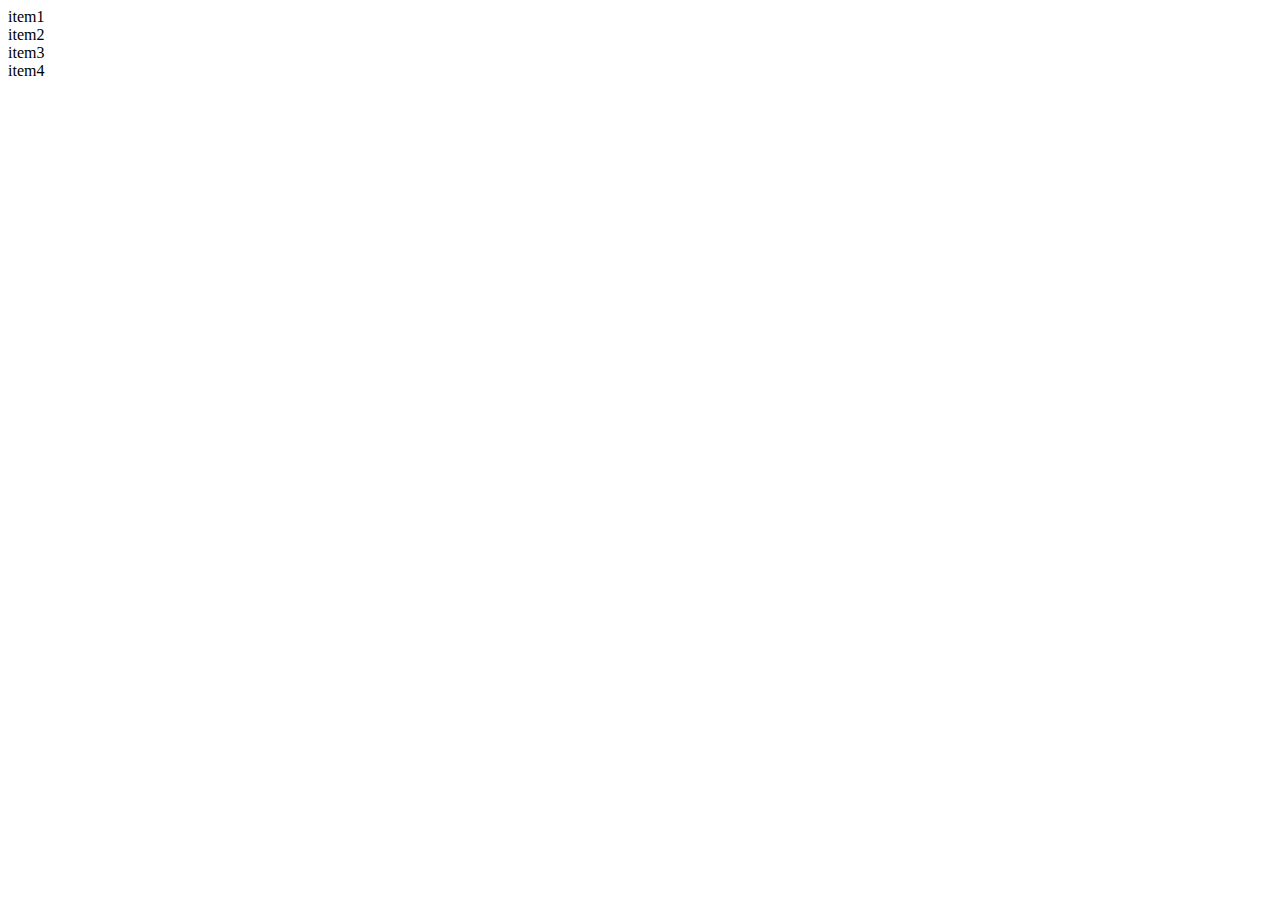
<file: flexbox.html>
<!DOCTYPE html>
<html lang="en">
<head>
    <meta charset="UTF-8">
    <meta name="viewport" content="width=device-width, initial-scale=1.0">
    <title>Flexbox</title>
    <link rel="stylesheet" href="./style.css">
</head>
<body>

    <div class="container">

        <div class="item">item1</div>
        <div class="item item2">item2</div>
        <div class="item">item3</div>
        <div class="item">item4</div>
    </div>
    
</body>
</html>
</file>
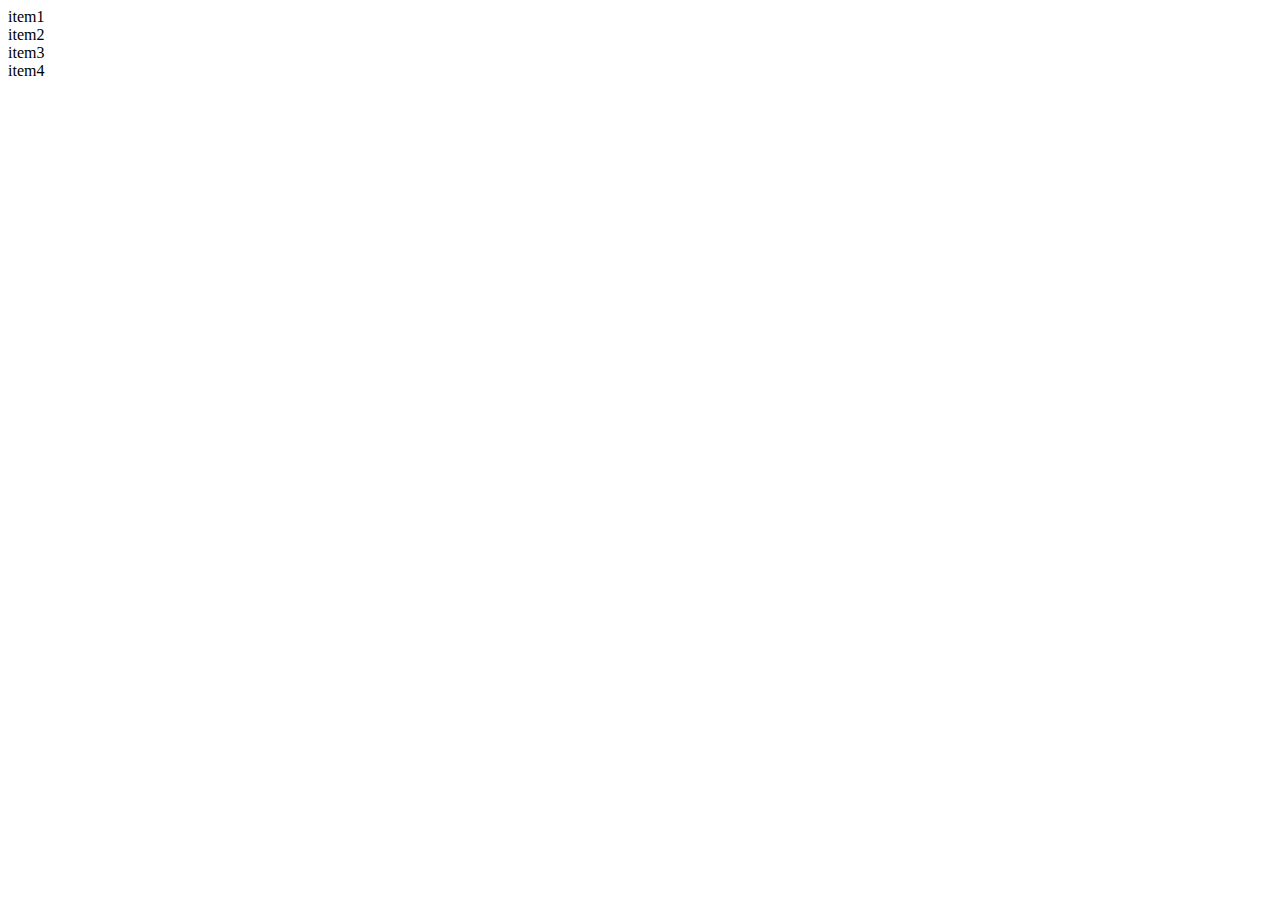
<file: grid.html>
<!DOCTYPE html>
<html lang="en">
<head>
    <meta charset="UTF-8">
    <meta name="viewport" content="width=device-width, initial-scale=1.0">
    <title>Grid</title>
    <link rel="stylesheet" href="./style.css">
</head>
<body>
    <div class="container">

        <div class="item item1">item1</div>
        <div class="item item2">item2</div>
        <div class="item item3">item3</div>
        <div class="item item4">item4</div>
    </div>
</body>
</html>
</file>
<file: style.css>
/* h2{
    color: aqua;
}
p{
    color: brown;
    text-align: center;
    font-size: 25px;
}
.par{
    color: chartreuse;
}

#jk{
    color: antiquewhite;
} */

/* div{
    height: 200px;
    width: 200px;
    color: red;
    background-color: cadetblue;
    text-align: center;
    align-content: center;
    padding: 20px;
    margin: 100px;
    border: 1px solid red;
} */

/* .jk{
    display: block;
}

.jk2{
    display: inline;
} */


/* .container{
    display: flex;
    height: 600px;
    width: 1000px;
    background-color: aqua;
    border: 1px solid black;
    flex-direction: column-reverse;
    flex-wrap: wrap;
    justify-content: center;
    align-items: center;
    gap: 10px;

}

.item{
    height: 100px;
    width: 200px;
    border: 1px solid black;
    background-color: chocolate;
    text-align: center;
    align-content: center;
    flex-grow: 1;
}

.item2{
    order: -1;
    flex-grow: 2;
    align-self: flex-end;
} */

/* .container{
    display: grid;

    height: 500px;
    width: 1000px;
    background-color: aqua;
    border: 1px solid black; */
    /* grid-template-columns:1fr 1fr 1fr 1fr ; */
    /* grid-template-columns: repeat(4,1fr); */
    /* grid-template-columns: repeat(4,100px);
    grid-template-rows:repeat(3,100px) ; */
    /* grid-template-areas: "header header header header" 
    "main main . sidebar" 
    "footer footer footer footer"; */
    /* column-gap: 10px;
    justify-items: center;
    align-items: center;
    justify-content: center;
    align-content: center;
   
}

.item{
    height: 100px;
    width: 100px;
    background-color: brown;
    border: 1px solid black;
    text-align: center;
    align-content: center;
    color: white;
} */

/* .item1{
    grid-area: header;
}

.item2{
    grid-area: main;
}

.item3{
    grid-area: sidebar;
}

.item4{
    grid-area: footer;
} */

@media(max-width:768px){
    p{
        font-size: 25px;
    }
}

.box{
    width: 100%;
    height: 100px;
    background-color: green;

}

@media(min-width:768px){
    .box{
        background-color: red;
    }
}

li{
    list-style-type:none;
    text-decoration: none;
}

nav ul{
    display: flex;
    justify-content: space-around;
}
</file>
